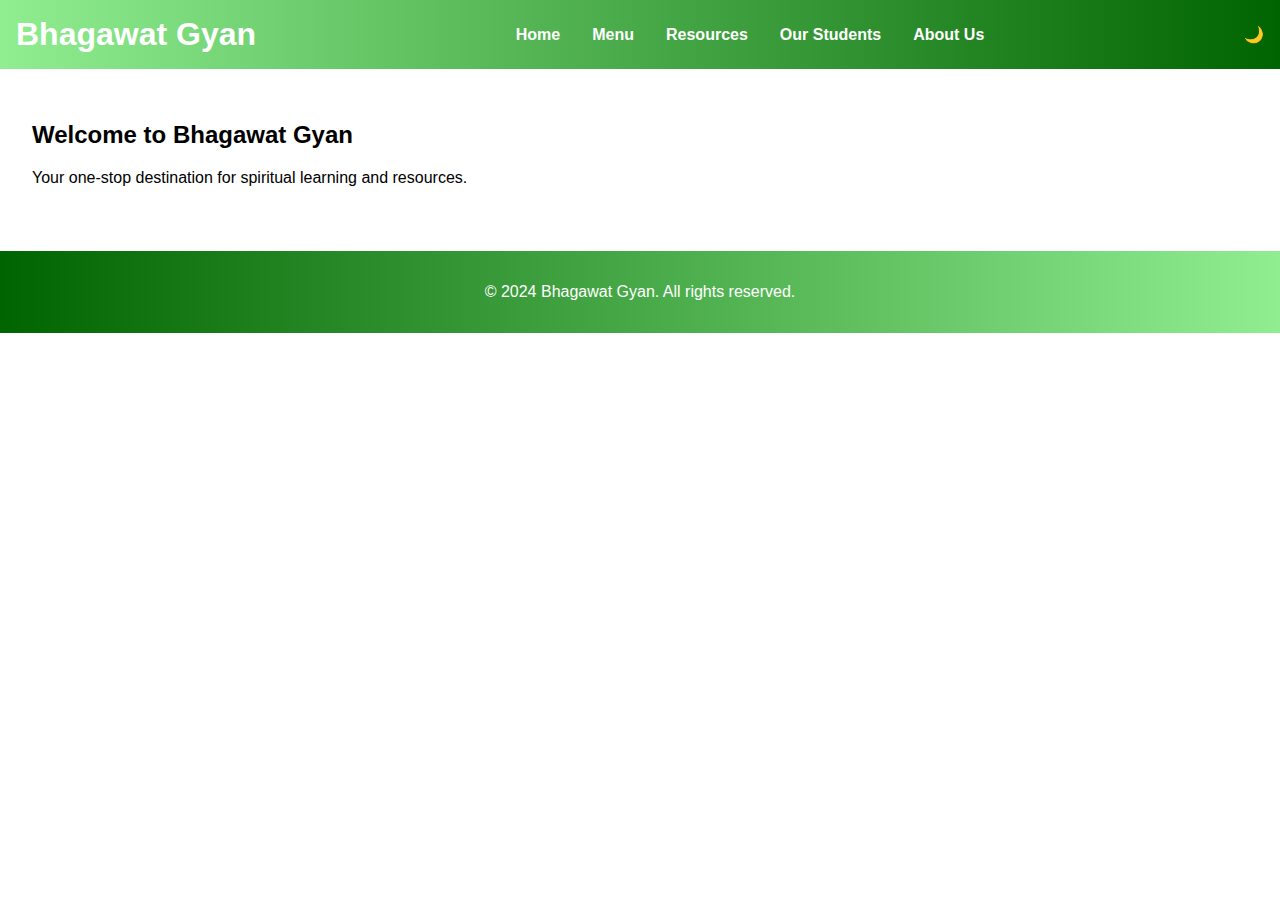
<file: index.html>
<!DOCTYPE html>
<html lang="en">
<head>
    <meta charset="UTF-8">
    <meta name="viewport" content="width=device-width, initial-scale=1.0">
    <title>Bhagawat Gyan</title>
    <link rel="stylesheet" href="styles.css">
    <script defer src="script.js"></script>
</head>
<body>
    <header>
        <div class="container">
            <h1>Bhagawat Gyan</h1>
            <nav>
                <ul>
                    <li><a href="index.html">Home</a></li>
                    <li class="dropdown">
                        <a href="#">Menu</a>
                        <ul class="submenu">
                            <li><a href="audio.html">Audio</a></li>
                            <li><a href="pdf.html">PDF</a></li>
                            <li><a href="recent-questions.html">Recent Questions</a></li>
                        </ul>
                    </li>
                    <li><a href="resources.html">Resources</a></li>
                    <li><a href="students.html">Our Students</a></li>
                    <li><a href="about.html">About Us</a></li>
                </ul>
            </nav>
            <div class="theme-toggle">
                <input type="checkbox" id="theme-toggle">
                <label for="theme-toggle">🌙</label>
            </div>
        </div>
    </header>

    <main>
        <section id="home">
            <h2>Welcome to Bhagawat Gyan</h2>
            <p>Your one-stop destination for spiritual learning and resources.</p>
        </section>
    </main>

    <footer>
        <p>&copy; 2024 Bhagawat Gyan. All rights reserved.</p>
    </footer>
</body>
</html>
</file>
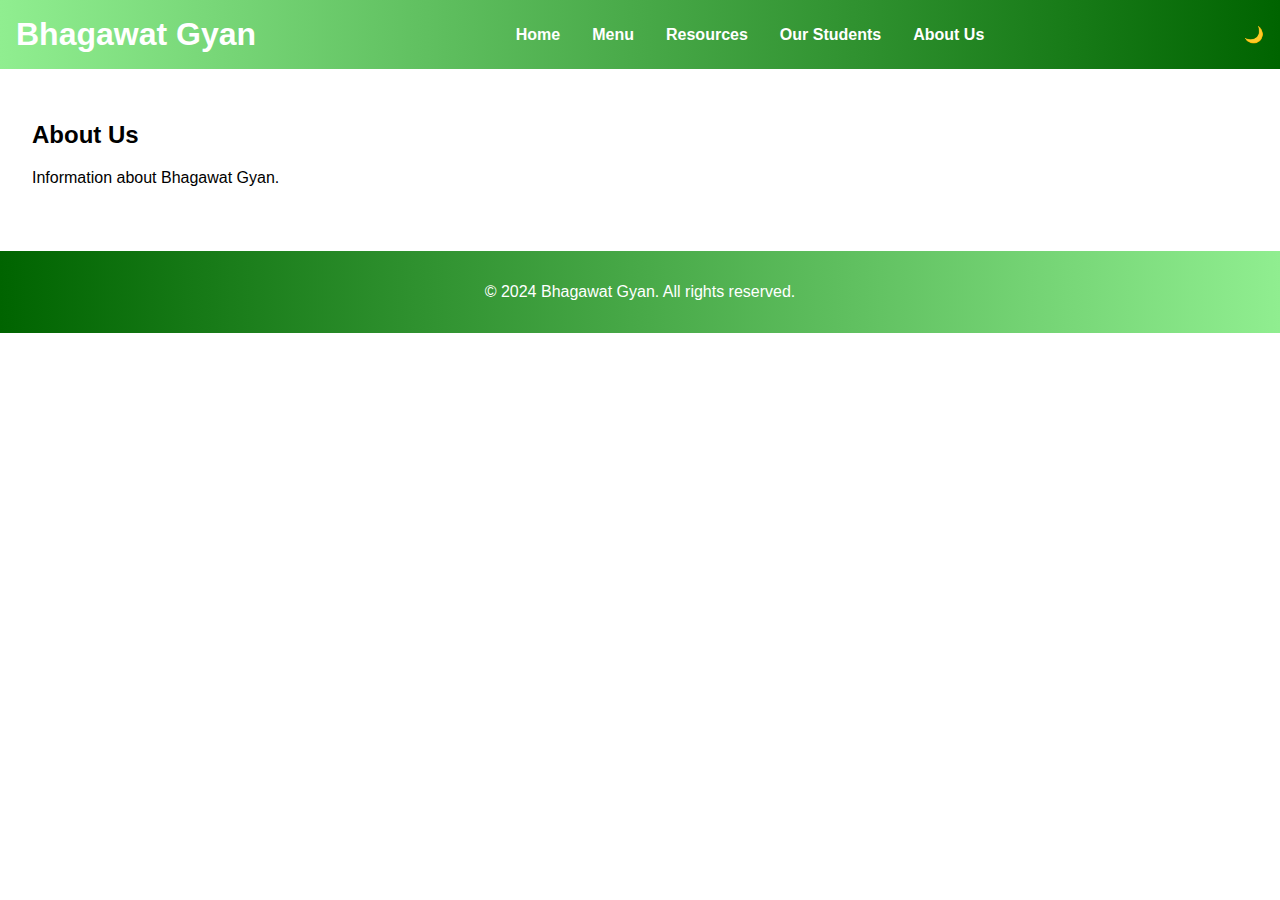
<file: about.html>
<!DOCTYPE html>
<html lang="en">
<head>
    <meta charset="UTF-8">
    <meta name="viewport" content="width=device-width, initial-scale=1.0">
    <title>About Us - Bhagawat Gyan</title>
    <link rel="stylesheet" href="styles.css">
    <script defer src="script.js"></script>
</head>
<body>
    <header>
        <div class="container">
            <h1>Bhagawat Gyan</h1>
            <nav>
                <ul>
                    <li><a href="index.html">Home</a></li>
                    <li class="dropdown">
                        <a href="#">Menu</a>
                        <ul class="submenu">
                            <li><a href="audio.html">Audio</a></li>
                            <li><a href="pdf.html">PDF</a></li>
                            <li><a href="recent-questions.html">Recent Questions</a></li>
                        </ul>
                    </li>
                    <li><a href="resources.html">Resources</a></li>
                    <li><a href="students.html">Our Students</a></li>
                    <li><a href="about.html">About Us</a></li>
                </ul>
            </nav>
            <div class="theme-toggle">
                <input type="checkbox" id="theme-toggle">
                <label for="theme-toggle">🌙</label>
            </div>
        </div>
    </header>

    <main>
        <section id="about">
            <h2>About Us</h2>
            <p>Information about Bhagawat Gyan.</p>
        </section>
    </main>

    <footer>
        <p>&copy; 2024 Bhagawat Gyan. All rights reserved.</p>
    </footer>
</body>
</html>
</file>
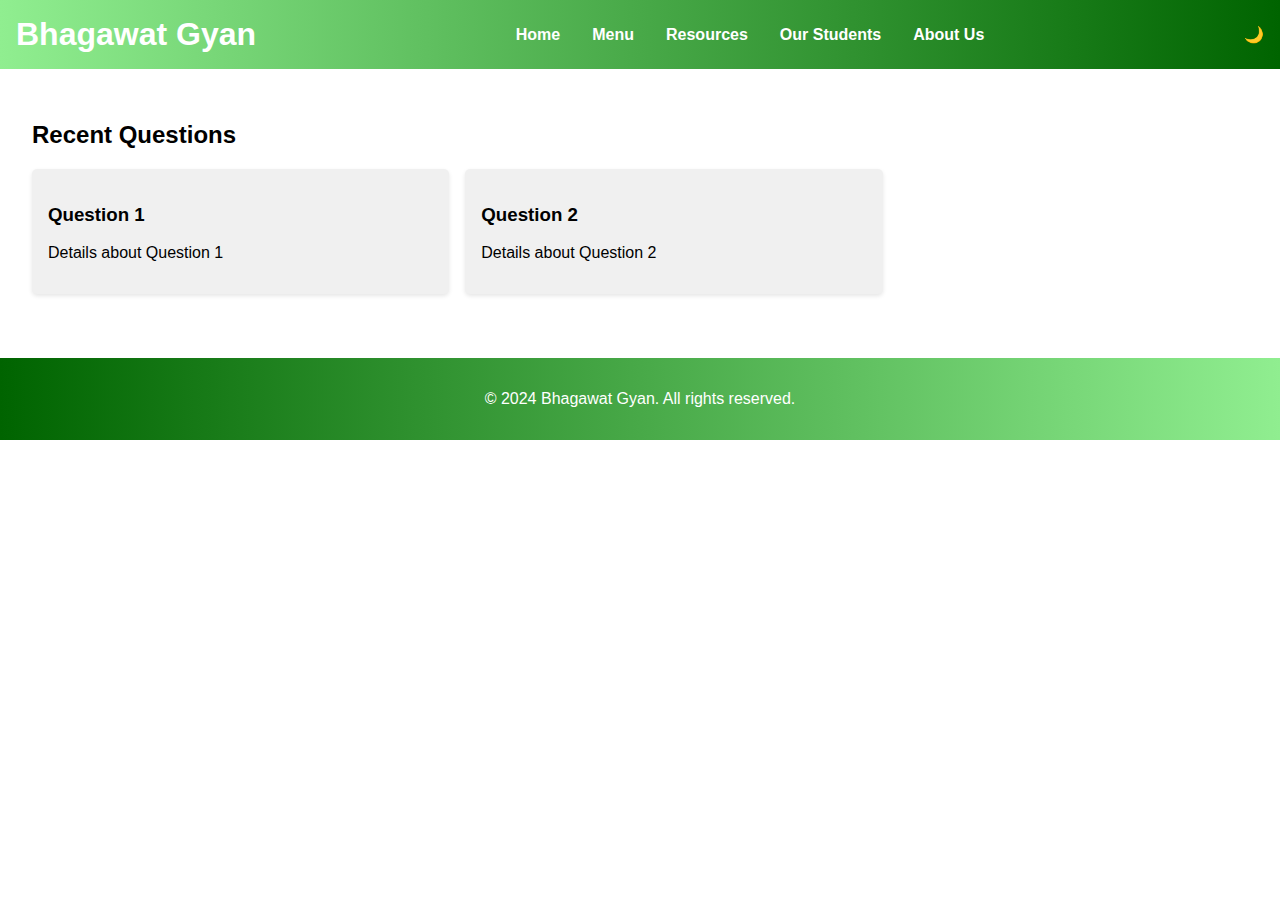
<file: recent-questions.html>
<!DOCTYPE html>
<html lang="en">
<head>
    <meta charset="UTF-8">
    <meta name="viewport" content="width=device-width, initial-scale=1.0">
    <title>Recent Questions - Bhagawat Gyan</title>
    <link rel="stylesheet" href="styles.css">
    <script defer src="script.js"></script>
</head>
<body>
    <header>
        <div class="container">
            <h1>Bhagawat Gyan</h1>
            <nav>
                <ul>
                    <li><a href="index.html">Home</a></li>
                    <li class="dropdown">
                        <a href="#">Menu</a>
                        <ul class="submenu">
                            <li><a href="audio.html">Audio</a></li>
                            <li><a href="pdf.html">PDF</a></li>
                            <li><a href="recent-questions.html">Recent Questions</a></li>
                        </ul>
                    </li>
                    <li><a href="resources.html">Resources</a></li>
                    <li><a href="students.html">Our Students</a></li>
                    <li><a href="about.html">About Us</a></li>
                </ul>
            </nav>
            <div class="theme-toggle">
                <input type="checkbox" id="theme-toggle">
                <label for="theme-toggle">🌙</label>
            </div>
        </div>
    </header>

    <main>
        <section id="recent-questions">
            <h2>Recent Questions</h2>
            <div class="cards">
                <div class="card">
                    <h3>Question 1</h3>
                    <p>Details about Question 1</p>
                </div>
                <div class="card">
                    <h3>Question 2</h3>
                    <p>Details about Question 2</p>
                </div>
                <!-- Add more question cards as needed -->
            </div>
        </section>
    </main>

    <footer>
        <p>&copy; 2024 Bhagawat Gyan. All rights reserved.</p>
    </footer>
</body>
</html>
</file>
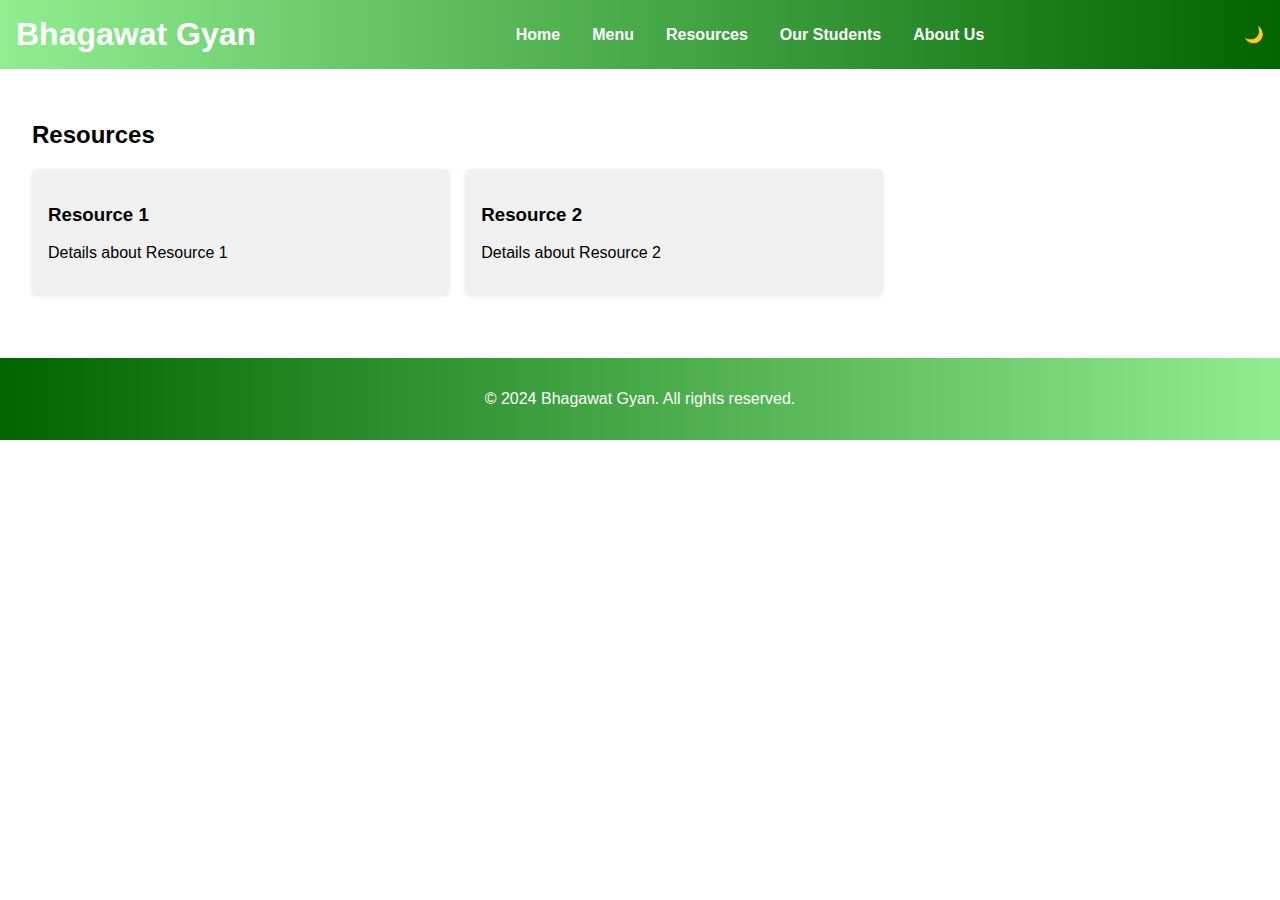
<file: resources.html>
<!DOCTYPE html>
<html lang="en">
<head>
    <meta charset="UTF-8">
    <meta name="viewport" content="width=device-width, initial-scale=1.0">
    <title>Resources - Bhagawat Gyan</title>
    <link rel="stylesheet" href="styles.css">
    <script defer src="script.js"></script>
</head>
<body>
    <header>
        <div class="container">
            <h1>Bhagawat Gyan</h1>
            <nav>
                <ul>
                    <li><a href="index.html">Home</a></li>
                    <li class="dropdown">
                        <a href="#">Menu</a>
                        <ul class="submenu">
                            <li><a href="audio.html">Audio</a></li>
                            <li><a href="pdf.html">PDF</a></li>
                            <li><a href="recent-questions.html">Recent Questions</a></li>
                        </ul>
                    </li>
                    <li><a href="resources.html">Resources</a></li>
                    <li><a href="students.html">Our Students</a></li>
                    <li><a href="about.html">About Us</a></li>
                </ul>
            </nav>
            <div class="theme-toggle">
                <input type="checkbox" id="theme-toggle">
                <label for="theme-toggle">🌙</label>
            </div>
        </div>
    </header>

    <main>
        <section id="resources">
            <h2>Resources</h2>
            <div class="cards">
                <div class="card">
                    <h3>Resource 1</h3>
                    <p>Details about Resource 1</p>
                </div>
                <div class="card">
                    <h3>Resource 2</h3>
                    <p>Details about Resource 2</p>
                </div>
                <!-- Add more resource cards as needed -->
            </div>
        </section>
    </main>

    <footer>
        <p>&copy; 2024 Bhagawat Gyan. All rights reserved.</p>
    </footer>
</body>
</html>
</file>
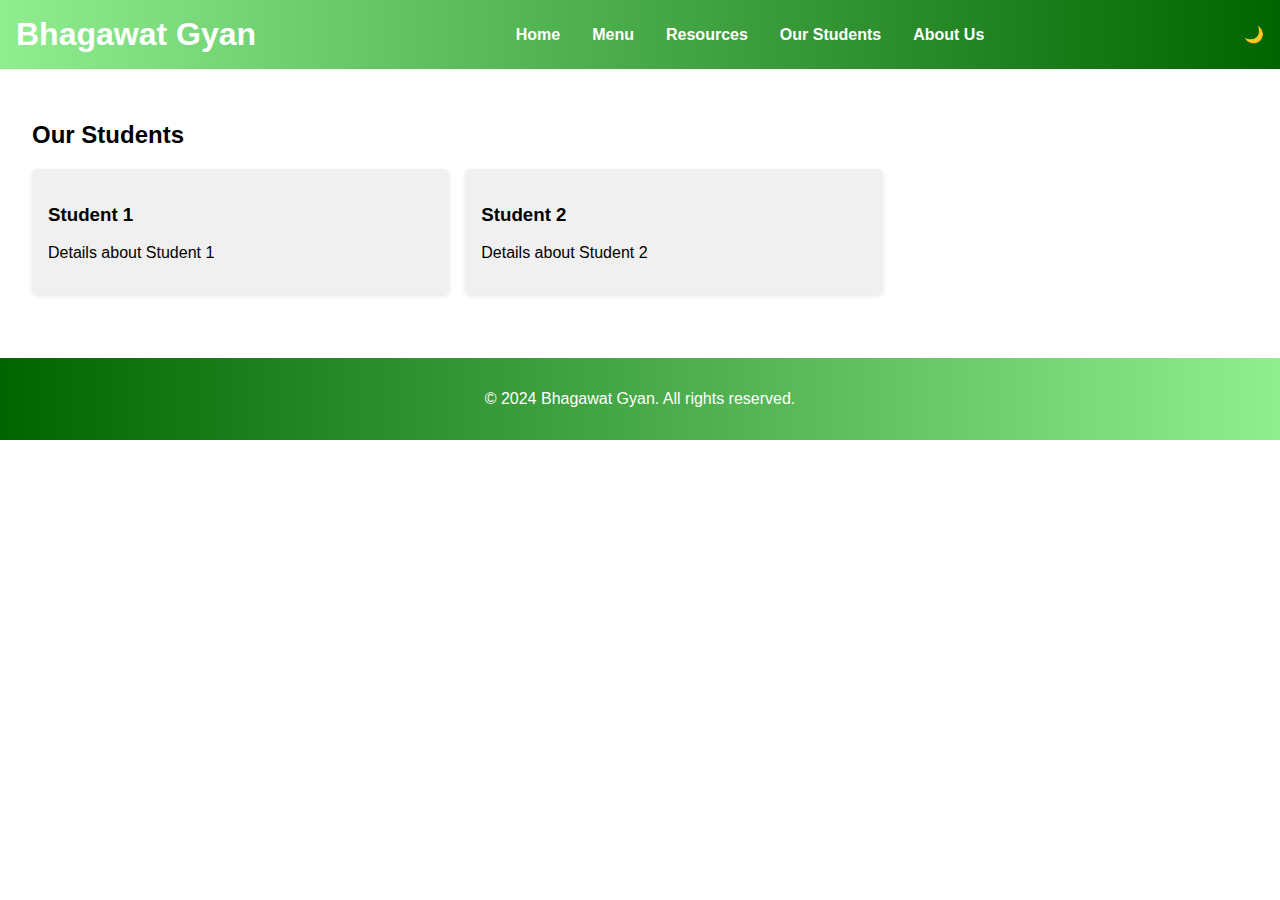
<file: students.html>
<!DOCTYPE html>
<html lang="en">
<head>
    <meta charset="UTF-8">
    <meta name="viewport" content="width=device-width, initial-scale=1.0">
    <title>Our Students - Bhagawat Gyan</title>
    <link rel="stylesheet" href="styles.css">
    <script defer src="script.js"></script>
</head>
<body>
    <header>
        <div class="container">
            <h1>Bhagawat Gyan</h1>
            <nav>
                <ul>
                    <li><a href="index.html">Home</a></li>
                    <li class="dropdown">
                        <a href="#">Menu</a>
                        <ul class="submenu">
                            <li><a href="audio.html">Audio</a></li>
                            <li><a href="pdf.html">PDF</a></li>
                            <li><a href="recent-questions.html">Recent Questions</a></li>
                        </ul>
                    </li>
                    <li><a href="resources.html">Resources</a></li>
                    <li><a href="students.html">Our Students</a></li>
                    <li><a href="about.html">About Us</a></li>
                </ul>
            </nav>
            <div class="theme-toggle">
                <input type="checkbox" id="theme-toggle">
                <label for="theme-toggle">🌙</label>
            </div>
        </div>
    </header>

    <main>
        <section id="students">
            <h2>Our Students</h2>
            <div class="cards">
                <div class="card">
                    <h3>Student 1</h3>
                    <p>Details about Student 1</p>
                </div>
                <div class="card">
                    <h3>Student 2</h3>
                    <p>Details about Student 2</p>
                </div>
                <!-- Add more student cards as needed -->
            </div>
        </section>
    </main>

    <footer>
        <p>&copy; 2024 Bhagawat Gyan. All rights reserved.</p>
    </footer>
</body>
</html>
</file>
<file: styles.css>
body {
    font-family: Arial, sans-serif;
    margin: 0;
    padding: 0;
    background-color: var(--background-color);
    color: var(--text-color);
    transition: background-color 0.3s ease, color 0.3s ease;
}

:root {
    --background-color: #ffffff;
    --text-color: #000000;
    --card-background: #f0f0f0;
}

[data-theme="dark"] {
    --background-color: #121212;
    --text-color: #ffffff;
    --card-background: #1e1e1e;
}

header {
    background: linear-gradient(to right, lightgreen, darkgreen);
    padding: 1rem;
}

.container {
    display: flex;
    justify-content: space-between;
    align-items: center;
}

h1 {
    margin: 0;
    color: white;
}

nav ul {
    list-style: none;
    padding: 0;
    margin: 0;
    display: flex;
}

nav ul li {
    margin: 0 1rem;
    position: relative;
}

nav ul li a {
    color: white;
    text-decoration: none;
    font-weight: bold;
}

nav ul li .submenu {
    display: none;
    position: absolute;
    top: 100%;
    left: 0;
    background-color: white;
    padding: 0.5rem;
    box-shadow: 0 0 10px rgba(0, 0, 0, 0.1);
}

nav ul li:hover .submenu {
    display: block;
}

nav ul li .submenu li {
    margin: 0;
}

nav ul li .submenu li a {
    color: black;
}

.theme-toggle {
    display: flex;
    align-items: center;
}

.theme-toggle input {
    display: none;
}

.theme-toggle label {
    cursor: pointer;
}

main {
    padding: 2rem;
}

section {
    margin-bottom: 2rem;
}

.cards {
    display: flex;
    gap: 1rem;
    flex-wrap: wrap;
}

.card {
    background-color: var(--card-background);
    padding: 1rem;
    border-radius: 5px;
    box-shadow: 0 2px 4px rgba(0, 0, 0, 0.1);
    transition: transform 0.3s ease;
    width: calc(33% - 1rem);
}

.card:hover {
    transform: scale(1.05);
}

footer {
    background: linear-gradient(to right, darkgreen, lightgreen);
    color: white;
    text-align: center;
    padding: 1rem 0;
}
</file>
